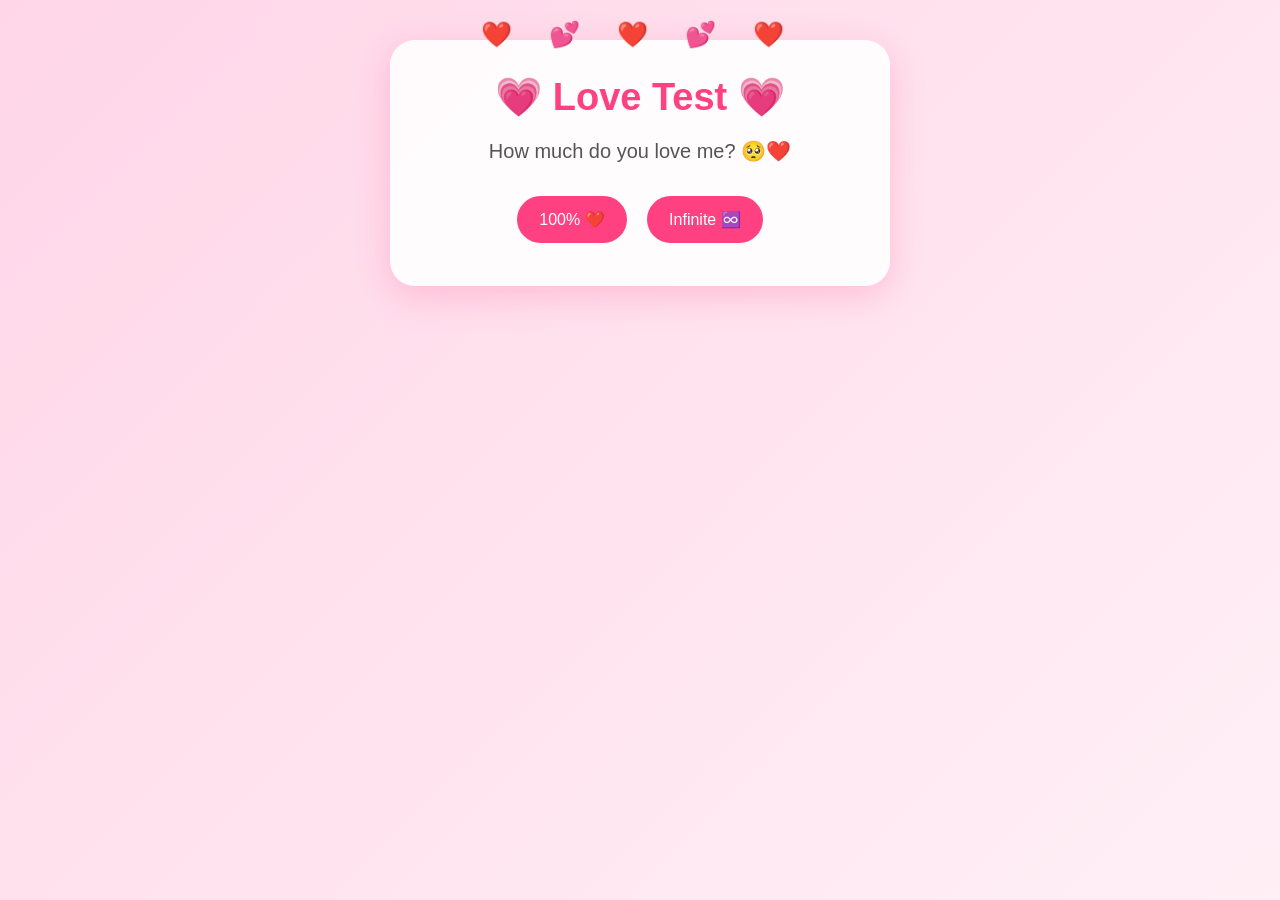
<file: love test/index.html>
<!DOCTYPE html>
<html lang="en">
<head>
    <meta charset="UTF-8">
    <meta name="viewport" content="width=device-width, initial-scale=1.0">
    <title>Love Test ❤️</title>
    <link rel="stylesheet" href="style.css">
</head>

<body>

    <div class="hearts">❤️ 💕 ❤️ 💕 ❤️</div>

    <div class="container">

        <h1>💗 Love Test 💗</h1>

        <p class="question">
            How much do you love me? 🥺❤️
        </p>

        <div class="buttons">
            <button onclick="showResult(100)">100% ❤️</button>
            <button onclick="showResult(100)">Infinite ♾️</button>
        </div>

        <div id="result" class="hidden">
            <h2>💕 I knew it! 💕</h2>
            <p>Your love is <b>100%</b> ❤️</p>

            <h3>🎁 Choose a surprise 🎁</h3>

            <div class="gifts">
                <button onclick="openGift(1)">🎁</button>
                <button onclick="openGift(2)">🎁</button>
                <button onclick="openGift(3)">🎁</button>
            </div>

            <div id="message"></div>
        </div>

    </div>

    <script src="script.js"></script>

</body>
</html>
</file>
<file: love test/style.css>
* {
    box-sizing: border-box;
    margin: 0;
    padding: 0;
}

body {
    min-height: 100vh;
    font-family: Arial, sans-serif;
    background: linear-gradient(135deg, #ffd6e7, #fff0f6);
    display: flex;
    justify-content: center;
    align-items: flex-start;
    overflow-y: auto;
    padding: 40px 0;
}

.container {
    width: 90%;
    max-width: 500px;
    text-align: center;
    background: rgba(255, 255, 255, 0.9);
    padding: 35px 25px;
    border-radius: 25px;
    box-shadow: 0 10px 35px rgba(255, 80, 140, 0.25);
}

h1 {
    color: #ff4081;
    font-size: 38px;
    margin-bottom: 20px;
}

.question {
    color: #555;
    font-size: 20px;
    margin-bottom: 25px;
}

.buttons button {
    border: none;
    padding: 14px 22px;
    margin: 8px;
    border-radius: 30px;
    background: #ff4081;
    color: white;
    font-size: 16px;
    cursor: pointer;
    transition: 0.3s;
}

.buttons button:hover {
    transform: scale(1.08);
    background: #e91e63;
}

.hidden {
    display: none;
}

#result {
    margin-top: 25px;
}

#result h2 {
    color: #e91e63;
    margin-bottom: 10px;
}

#result h3 {
    margin: 25px 0 15px;
    color: #555;
}

.gifts {
    display: flex;
    justify-content: center;
    gap: 20px;
}

.gifts button {
    width: 75px;
    height: 75px;
    border: none;
    border-radius: 18px;
    background: #fff;
    box-shadow: 0 5px 15px rgba(0,0,0,0.15);
    font-size: 38px;
    cursor: pointer;
    transition: 0.3s;
}

.gifts button:hover {
    transform: translateY(-8px) rotate(5deg);
}

#message {
    margin-top: 25px;
    color: #e91e63;
    font-size: 20px;
    font-weight: bold;
}

.hearts {
    position: fixed;
    top: 20px;
    left: 0;
    width: 100%;
    text-align: center;
    font-size: 25px;
    letter-spacing: 15px;
    animation: float 3s infinite ease-in-out;
}

@keyframes float {
    0%, 100% {
        transform: translateY(0);
    }

    50% {
        transform: translateY(-15px);
    }
}

@media (max-width: 500px) {
    h1 {
        font-size: 30px;
    }

    .question {
        font-size: 18px;
    }
}
</file>
